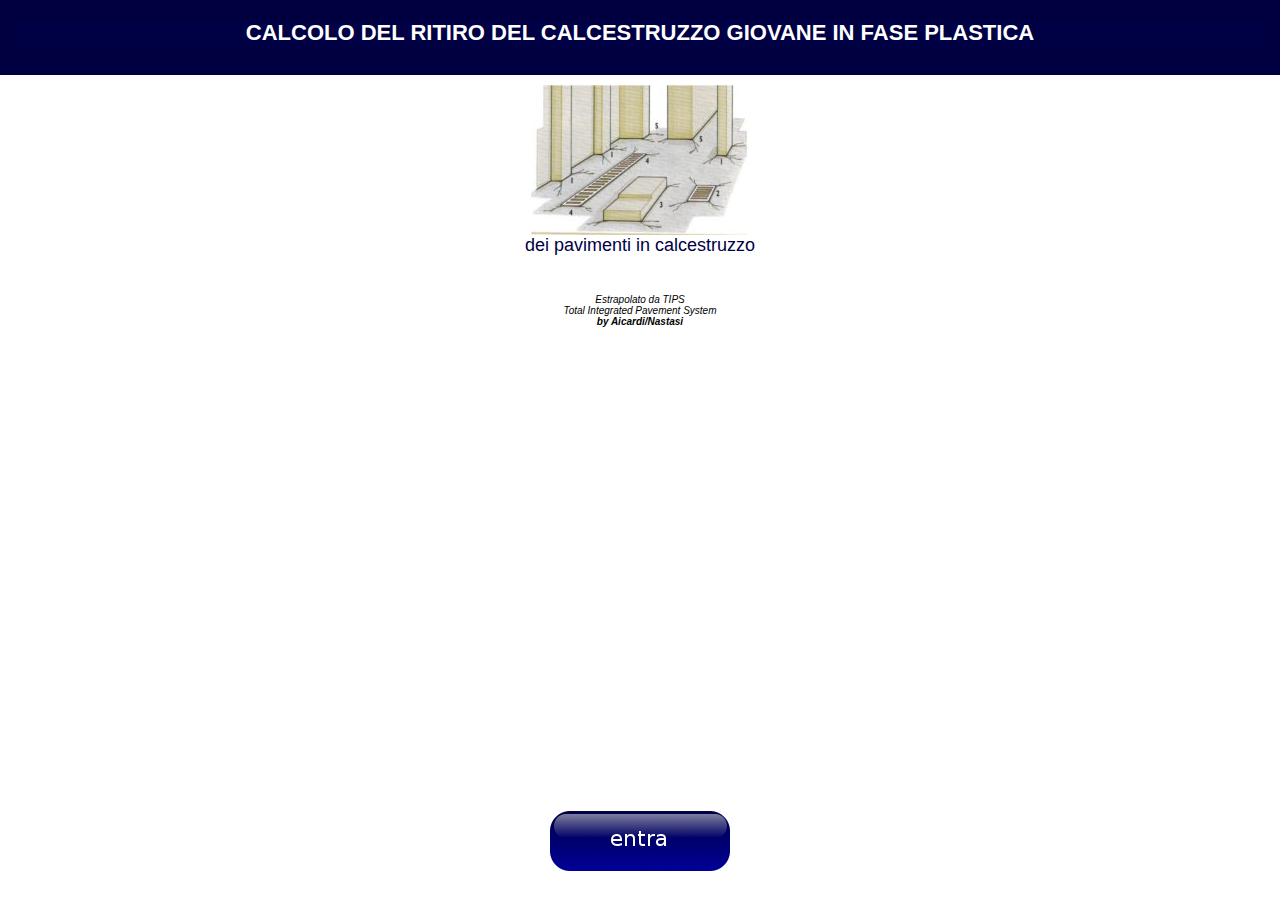
<file: www/index.html>
<!DOCTYPE html>
<html lang="it">
  <head>
      <meta charset="utf-8" />
        
        <!-- WARNING: for iOS 7, remove the width=device-width and height=device-height attributes. See https://issues.apache.org/jira/browse/CB-4323 -->
        <meta name="viewport" content="user-scalable=no, initial-scale=1, maximum-scale=1, minimum-scale=1, width=device-width, height=device-height" id="viewport"/>
 
    <link rel="stylesheet" type="text/css" href="css/stylevapo.css" />
    <script language="javaScript" src="js/calcoli.js"></script>
  <title>CALCOLO DEL RITIRO DEL CALCESTRUZZO IN FASE PLASTICA</title>
    
  </head>
  <body>
  <div id="contentindex">
    <div class="boxindex">
      <div class="boxtitle">
         <h1 class="titleindex">CALCOLO DEL RITIRO DEL CALCESTRUZZO GIOVANE IN FASE PLASTICA</h1>
      </div>
        <div class=centralindex>
          <div class="indeximage">
          <img class="imgindex" src="img/entryimg.jpg" />
          </div>
          <div class="contentindex">
          <h2 class="cntindx">dei pavimenti in calcestruzzo</h2>
          <br /> 
                 <p style="font:italic 10px arial;text-align:center;" >Estrapolato da TIPS<br />Total Integrated Pavement System<br /><strong>by Aicardi/Nastasi </strong></p><br />
          <br />
          </div>

      </div>

      <div class="buttonindex">
      <button class="entra" onclick="gocalcolo()"><img src="img/entra.png"></button>
      </div>
    </div>
  </div>
  </body>
</html>
</file>
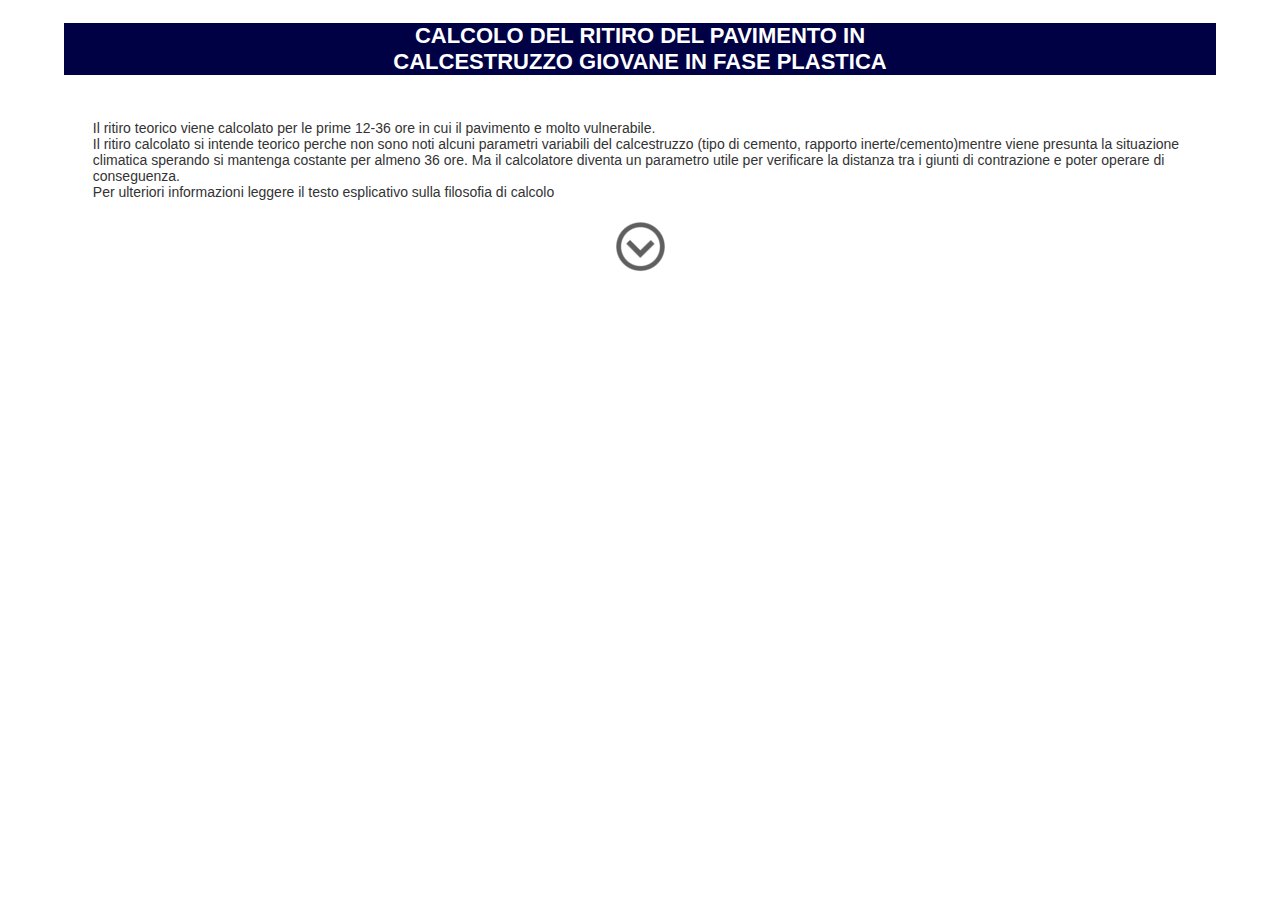
<file: www/calcolo_ritiro.html>
<!DOCTYPE html>

<html lang="it">
  <head>
  <meta http-equiv="content-type" content="text/html; charset=utf-8">
  <meta name="generator" content="PSPad editor, www.pspad.com">
  <meta name="viewport" content="width=device-width, initial-scale=1, maximum-scale=1, user-scalable=no"> 
<meta name="HandheldFriendly" content="True"> 
 
  <link href='https://fonts.googleapis.com/css?family=Open+Sans:400,300' rel='stylesheet' type='text/css'>
  <link rel="stylesheet" type="text/css" href="css/stylevapo.css">

    <script language="javaScript" src="js/calcoli.js"></script>
  <title>calcolo del ritiro</title>

  </head>
  <body onload="init()">

    <div id="contentapp">
   <div id="intro"> 
  <h1 class="titleindex">CALCOLO DEL RITIRO 
  DEL PAVIMENTO IN<br>CALCESTRUZZO GIOVANE IN FASE PLASTICA</h1> <br>
  <p class="introtext"> 
Il  ritiro teorico viene calcolato per le prime 12-36 ore in cui il pavimento e molto vulnerabile.<br /> 

Il ritiro calcolato si intende teorico perche non sono noti alcuni parametri variabili del calcestruzzo (tipo di cemento, rapporto inerte/cemento)mentre viene presunta la situazione climatica sperando si mantenga costante per almeno 36 ore. Ma il calcolatore diventa un parametro utile per verificare la distanza tra i giunti di contrazione e poter operare di conseguenza.<br /> 

Per ulteriori informazioni leggere il testo esplicativo sulla filosofia di calcolo<br />

 
</p> 

  <button id="scendi" onclick="fineintro()" style="border:none;background-color:#fff;display:block;margin:0 auto;"><img src="img/btndwn.png" width="60" alt="scendi" /> </button>
  </div>
  <div id="pinserimento">
    <div id="attenzione"></div>  
  <div id="inserimento">
  
       <div class="ins">
       <div class="titoloins">
       <label>Classe cls</label>
       </div>
       <div class="inputins"> 
       <select id="classesp">
       <option value="XC1">XC1</option>
       <option value="XC2"> XC2 </option>
       <option value="XC3"> XC3 </option>
       <option value="XC4"> XC4 </option>
       <option value="XF3"> XF3</option>
       <option value="XF4">XF4</option>
       </select>
       </div>
       </div>
  
       <div class="ins">
       <div class="titoloins">
      <label for="rck"> Rck N/mm<sup>2</sup> </label>
       </div>
       <div class="inputins"> 
        <input type=number name="rck" id="rck" autofocus>
       </div>
       </div>
       
       <div class="ins">
       <div class="titoloins">
      <label for="digiucont">Dist. giunti in ml </label>
       </div>
       <div class="inputins"> 
      <input type=number name="digiucont" id="digiucont" >
       </div>
       </div>
       
       <div class="ins">
       <div class="titoloins">
       <label for="umidita">Umidita Rel.% </label>
       </div>
       <div class="inputins"> 
       <input type=number name="umidita" id="umidita">
       </div>
       </div>
       
      
       
       <div class="ins">
       <div class="titoloins">
       <label for="spesspav">Spessore pav <b>cm</b> </label>
       </div>
       <div class="inputins"> 
       <input type=number name="spesspav" id="spesspav"> 
       </div>
       </div>
       
      
       
       <div class="ins">
       <div class="titoloins">
       <label >Tipo di getto</label>
       </div>
       <div class="inputins"> 
        <select id="tipogetto">
        <option value="diretto"> scarico diretto </option>
        <option value="pompa"> con pompa </option>
        </select> 
       </div>
       </div>
       <div class="insalone">
       <div class="titoloins">
       <label>Sottofondo impermeabile o con telo di polietilene </label>
       </div>
        <table>
         <tr>
       <td><input type="radio" name="barriera" id="barriera" value="si" ></td><td>SI</td>
       <td><input type="radio" name="barriera" id="barrierano" value="no" checked></td><td>NO </td></tr>
   
          </table>
           
     
       </div>
       
       <div id="scelta">
       <button class="bottonev" id="calcola" onclick="controllo()">Calcola</button>
       <button class="bottoner" type="reset" value="Reset">Reset </button>
       </div>
       

  </div>   
 

                                                     <br /> 
   
 </div>                                                 
<div id="risultati"> 
 <br />
<div id="risultaritiro">
<h1>RITIRO</h1>                           
<div id="boxalert">     </div>
<div id="alert2"></div>

</div>
<div id="risultaaltro">
<div id="moduloelastico"></div>      <br /><hr />
<div id="resistenzaatrazione"></div><hr />
<div id="resistenzamediaatrazione"></div>
</div> 
<div id="testotrazione"><p>La sollecitazione media a trazione &egrave; superiore alla resistenza a trazione del calcestruzzo, come &egrave; normale che sia.
<br> Questa differenza genera delle fessurazioni in caso di presenza di spiccati in elevazione che contrastano le tensioni da ritiro.<br>
Quindi &egrave; necessario ridurre il pi&ugrave; possibile ogni ostacolo al ritiro della piastra (chiusini, pilastri ecc...) e adottare i giusti presidi.<br>
I giunti di contrazione andranno dimensionati in funzione del ritiro del calcestruzzo giovane.</p>
</div>
<br />
<br />
<div id="disclaimer"><p style="font:italic 10px Arial;color:#333; text-align:center;">Il calcolatore indica dei valori
approssimativi basati sulle informazioni immesse. Gli autori non sono
responsabili di eventuali inesattezze</p>
</div>
<div id="scelta2">
 <button class="bottoner" id="ripeti" onclick="ripeti()" style="text-align:center">Ripeti</button>
 <button class="bottonev" id='inviamail' onclick="inviamail()" style="text-align:center;">Invia</button>
</div>

 </div>
</div>




  </body>
</html>
</file>
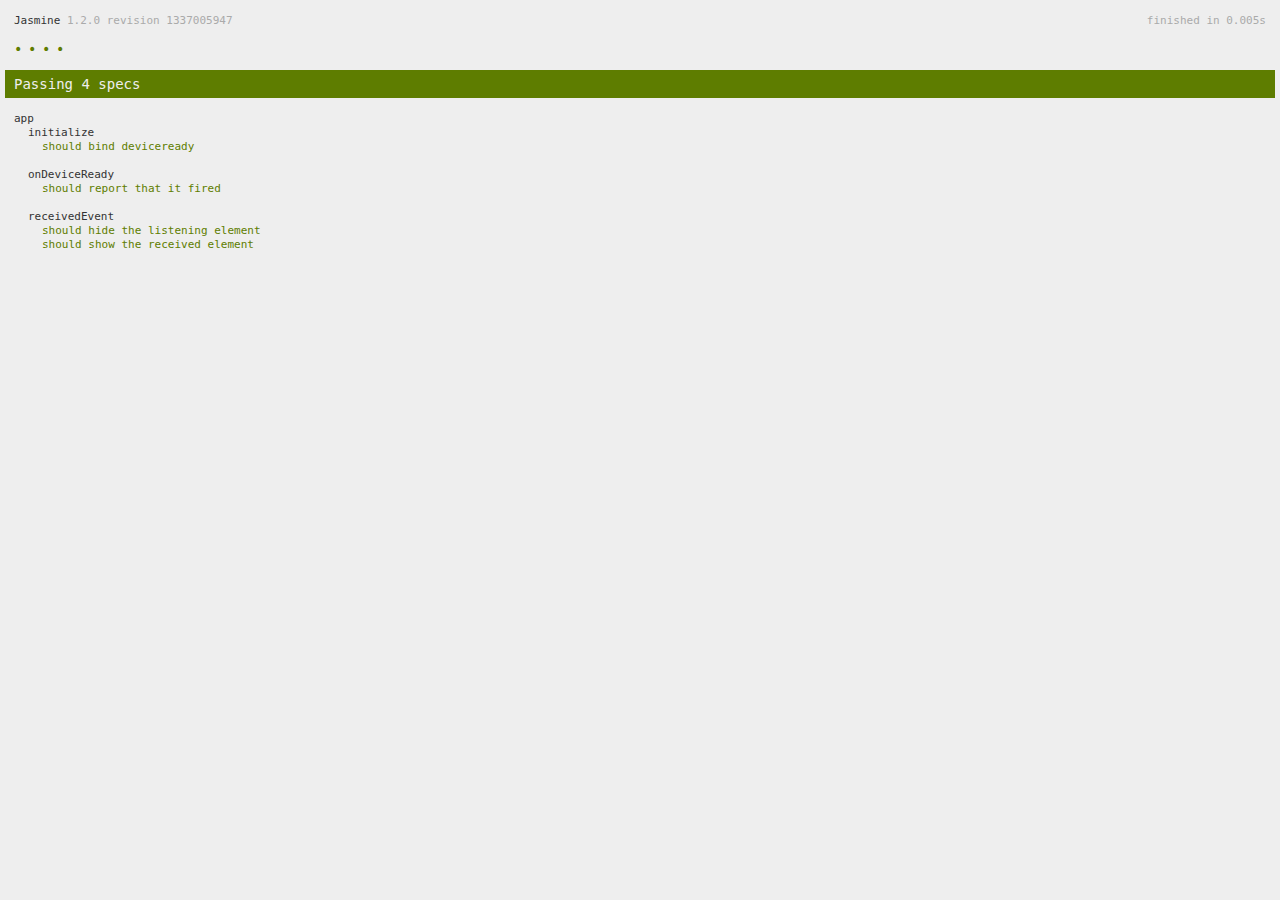
<file: www/spec.html>
<!DOCTYPE html>
<!--
    Licensed to the Apache Software Foundation (ASF) under one
    or more contributor license agreements.  See the NOTICE file
    distributed with this work for additional information
    regarding copyright ownership.  The ASF licenses this file
    to you under the Apache License, Version 2.0 (the
    "License"); you may not use this file except in compliance
    with the License.  You may obtain a copy of the License at

    http://www.apache.org/licenses/LICENSE-2.0

    Unless required by applicable law or agreed to in writing,
    software distributed under the License is distributed on an
    "AS IS" BASIS, WITHOUT WARRANTIES OR CONDITIONS OF ANY
     KIND, either express or implied.  See the License for the
    specific language governing permissions and limitations
    under the License.
-->
<html>
    <head>
        <title>Jasmine Spec Runner</title>

        <!-- jasmine source -->
        <link rel="shortcut icon" type="image/png" href="spec/lib/jasmine-1.2.0/jasmine_favicon.png">
        <link rel="stylesheet" type="text/css" href="spec/lib/jasmine-1.2.0/jasmine.css">
        <script type="text/javascript" src="spec/lib/jasmine-1.2.0/jasmine.js"></script>
        <script type="text/javascript" src="spec/lib/jasmine-1.2.0/jasmine-html.js"></script>

        <!-- include source files here... -->
        <script type="text/javascript" src="js/index.js"></script>

        <!-- include spec files here... -->
        <script type="text/javascript" src="spec/helper.js"></script>
        <script type="text/javascript" src="spec/index.js"></script>

        <script type="text/javascript">
            (function() {
                var jasmineEnv = jasmine.getEnv();
                jasmineEnv.updateInterval = 1000;

                var htmlReporter = new jasmine.HtmlReporter();

                jasmineEnv.addReporter(htmlReporter);

                jasmineEnv.specFilter = function(spec) {
                    return htmlReporter.specFilter(spec);
                };

                var currentWindowOnload = window.onload;

                window.onload = function() {
                    if (currentWindowOnload) {
                        currentWindowOnload();
                    }
                    execJasmine();
                };

                function execJasmine() {
                    jasmineEnv.execute();
                }
            })();
        </script>
    </head>
    <body>
        <div id="stage" style="display:none;"></div>
    </body>
</html>
</file>
<file: www/css/stylevapo.css>
body{margin:0;max-width:100%;}
#contentapp{width:100%;display:block;margin:0 auto;background-color:#fff;}
#intro{width:90%; padding:8px 16px 15px 16px; font:normal 14px arial;color:#333;display:block;margin:0 auto;}
#scelta{width:80%;display:block;margin:0 auto;text-align:center;}
#pinserimento{background-color:#ffffbd;background-size:100% 100%;height:auto; width:100%;margin-top:0;margin-left:0;}
  #inserimento{width:98%;   
  display:-webkit-flex; 
  display: -ms-flexbox; 
  display: flex;
   -webkit-flex-flow: row wrap;
      -ms-flex-flow: row wrap;
          flex-flow: row wrap;
          justify-content:center;
          align-content:space-between;}
  .ins{width:40%;background-color:#fff;

  border:2px solid #ddd;
  box-shadow:5px 5px 5px #888888; 
  margin:40px 2% 5px 2% ;
 }   
 #attenzione{margin-top:22px;margin-bottom:10px;}          
 .insalone{width:60%;background-color:#fff;

  border:2px solid #ddd;
  box-shadow:5px 5px 5px #888888; 
  margin-top:10px;}
  .titoloins{width:100%;background-color:#aa2222;font:bold 14px arial;color:#fff;line-height:20px; text-align:center;}
  input{width:50px;height:30px;display:block;margin:15px auto;box-shadow:-3px 3px 4px #eee;text-align:center;font:bold 14px arial;color:#000044;}
  .inputins{line-height:40px;display:block;margin:auto;}
  button.bottoner, button.bottonev{width:100px;height:50px; font:bold 14px arial;color:#fff;padding:3px;text-align:center; margin-top:20px;margin-left:10px;margin-right:10px;}
  button.bottoner{background-color:#e02200; border:2px solid #c42200;box-shadow:5px 5px 5px #aa2200; }
  button.bottonev{background-color:#229900; border:2px solid #226600; box-shadow:5px 5px 5px #224d00;}
#risultati{width:100%;min-height:100%;}  
#boxalert{width:90%;padding:0 16px 0 16px; font:normal 16px arial;color:#333;display:block;margin: 0 auto;} 
#tempo{width:98%;padding:0px 16px 0 16px;font:normal 14px arial;color:#333;display:block;margin: 0 auto;}  
#contentindex{}
.boxindex{display:-webkit-flex; 
  display: -ms-flexbox; 
  display: flex;
   -webkit-flex-flow: column;
      -ms-flex-flow: column;
          flex-flow: column;
         justify-content:center;
          align-content:space-between;
          display:block;margin:auto;}
.boxtitle{max-width:98%;padding:5px 16px 15px 16px;display:block;margin:0 auto;height:10%;background-color:#000040;}
.centralindex{max-width:98%;display:block;margin:auto auto;min-height:60%}
.indeximage{min-height:60%; vertical-align:middle;}
.indeximage img{display:block;margin:0 auto;position: relative;
bottom: 10px;
left: 0;
margin: auto;
right: 0;
top: 10px;}
.buttonindex{width:100%;position:fixed;bottom:0px;display:block;margin-left:auto;margin-bottom:0;margin-right:auto; height:10%;vertical-align:middle;text-align:center;background-color:transparent;border:none;box-shadow:none;}
button.entra{background-color:transparent;border:none;box-shadow:none;}
.titleindex{font:bold 22px arial;color:#fff;background-color:#000044;text-align:center;}
.indeximage{width:98%;display:block;margin:0 auto;position:relative;background-color:transparent;}
.imgindex{max-width:100%;display:block;margin:0 auto;position:relative;}
.contentindex{width:98%; display:block;margin:0 auto;}
.cntindx{width:80%; font:normal 18px arial; color:#000044;display:block;margin:10px auto; text-align:center;vertical-align:middle;}

.introtext{width:95%;display:block;margin:0 auto; font:normal 14px arial; color:#333;padding:15px 16px 15px 16px;}
#testotrazione{width:90%;display:block;margin:0 auto; font:normal 14px arial;color:#333;}
select{width:75%; display:block; margin:10px auto;}    
#scelta, #scelta2{width:98%;text-align:center;}
table{width:90%; font:bold 12px arial; display:block;margin-left:2px;}
#risultaritiro{width:90%;margin:0 auto;border:1px solid #ddd;box-shadow:5px 5px 5px #999;padding:5px}
#risultaritiro h1{width:100%;padding:0px;line-height:40px;font:bold 20px arial;color:#fff;background-color:#000040; text-align:center;}
#risultaaltro{width:90%;margin:15px auto;border:1px solid #ddd;box-shadow:5px 5px 5px #999;padding:5px}
#canvas{border:none;width:90%;display:block;margin:0 auto;box-shadow:3px 3px 3px #999;}
#canvas img{max-width:100%;border:none;}
#risultati{width:100%; height:100%;margin-top:0;margin-left:0;background-color:#fff;}
.insinput{width:60%;background-color:#fff;}
</file>
<file: www/spec/lib/jasmine-1.2.0/jasmine.css>
body { background-color: #eeeeee; padding: 0; margin: 5px; overflow-y: scroll; }

#HTMLReporter { font-size: 11px; font-family: Monaco, "Lucida Console", monospace; line-height: 14px; color: #333333; }
#HTMLReporter a { text-decoration: none; }
#HTMLReporter a:hover { text-decoration: underline; }
#HTMLReporter p, #HTMLReporter h1, #HTMLReporter h2, #HTMLReporter h3, #HTMLReporter h4, #HTMLReporter h5, #HTMLReporter h6 { margin: 0; line-height: 14px; }
#HTMLReporter .banner, #HTMLReporter .symbolSummary, #HTMLReporter .summary, #HTMLReporter .resultMessage, #HTMLReporter .specDetail .description, #HTMLReporter .alert .bar, #HTMLReporter .stackTrace { padding-left: 9px; padding-right: 9px; }
#HTMLReporter #jasmine_content { position: fixed; right: 100%; }
#HTMLReporter .version { color: #aaaaaa; }
#HTMLReporter .banner { margin-top: 14px; }
#HTMLReporter .duration { color: #aaaaaa; float: right; }
#HTMLReporter .symbolSummary { overflow: hidden; *zoom: 1; margin: 14px 0; }
#HTMLReporter .symbolSummary li { display: block; float: left; height: 7px; width: 14px; margin-bottom: 7px; font-size: 16px; }
#HTMLReporter .symbolSummary li.passed { font-size: 14px; }
#HTMLReporter .symbolSummary li.passed:before { color: #5e7d00; content: "\02022"; }
#HTMLReporter .symbolSummary li.failed { line-height: 9px; }
#HTMLReporter .symbolSummary li.failed:before { color: #b03911; content: "x"; font-weight: bold; margin-left: -1px; }
#HTMLReporter .symbolSummary li.skipped { font-size: 14px; }
#HTMLReporter .symbolSummary li.skipped:before { color: #bababa; content: "\02022"; }
#HTMLReporter .symbolSummary li.pending { line-height: 11px; }
#HTMLReporter .symbolSummary li.pending:before { color: #aaaaaa; content: "-"; }
#HTMLReporter .bar { line-height: 28px; font-size: 14px; display: block; color: #eee; }
#HTMLReporter .runningAlert { background-color: #666666; }
#HTMLReporter .skippedAlert { background-color: #aaaaaa; }
#HTMLReporter .skippedAlert:first-child { background-color: #333333; }
#HTMLReporter .skippedAlert:hover { text-decoration: none; color: white; text-decoration: underline; }
#HTMLReporter .passingAlert { background-color: #a6b779; }
#HTMLReporter .passingAlert:first-child { background-color: #5e7d00; }
#HTMLReporter .failingAlert { background-color: #cf867e; }
#HTMLReporter .failingAlert:first-child { background-color: #b03911; }
#HTMLReporter .results { margin-top: 14px; }
#HTMLReporter #details { display: none; }
#HTMLReporter .resultsMenu, #HTMLReporter .resultsMenu a { background-color: #fff; color: #333333; }
#HTMLReporter.showDetails .summaryMenuItem { font-weight: normal; text-decoration: inherit; }
#HTMLReporter.showDetails .summaryMenuItem:hover { text-decoration: underline; }
#HTMLReporter.showDetails .detailsMenuItem { font-weight: bold; text-decoration: underline; }
#HTMLReporter.showDetails .summary { display: none; }
#HTMLReporter.showDetails #details { display: block; }
#HTMLReporter .summaryMenuItem { font-weight: bold; text-decoration: underline; }
#HTMLReporter .summary { margin-top: 14px; }
#HTMLReporter .summary .suite .suite, #HTMLReporter .summary .specSummary { margin-left: 14px; }
#HTMLReporter .summary .specSummary.passed a { color: #5e7d00; }
#HTMLReporter .summary .specSummary.failed a { color: #b03911; }
#HTMLReporter .description + .suite { margin-top: 0; }
#HTMLReporter .suite { margin-top: 14px; }
#HTMLReporter .suite a { color: #333333; }
#HTMLReporter #details .specDetail { margin-bottom: 28px; }
#HTMLReporter #details .specDetail .description { display: block; color: white; background-color: #b03911; }
#HTMLReporter .resultMessage { padding-top: 14px; color: #333333; }
#HTMLReporter .resultMessage span.result { display: block; }
#HTMLReporter .stackTrace { margin: 5px 0 0 0; max-height: 224px; overflow: auto; line-height: 18px; color: #666666; border: 1px solid #ddd; background: white; white-space: pre; }

#TrivialReporter { padding: 8px 13px; position: absolute; top: 0; bottom: 0; left: 0; right: 0; overflow-y: scroll; background-color: white; font-family: "Helvetica Neue Light", "Lucida Grande", "Calibri", "Arial", sans-serif; /*.resultMessage {*/ /*white-space: pre;*/ /*}*/ }
#TrivialReporter a:visited, #TrivialReporter a { color: #303; }
#TrivialReporter a:hover, #TrivialReporter a:active { color: blue; }
#TrivialReporter .run_spec { float: right; padding-right: 5px; font-size: .8em; text-decoration: none; }
#TrivialReporter .banner { color: #303; background-color: #fef; padding: 5px; }
#TrivialReporter .logo { float: left; font-size: 1.1em; padding-left: 5px; }
#TrivialReporter .logo .version { font-size: .6em; padding-left: 1em; }
#TrivialReporter .runner.running { background-color: yellow; }
#TrivialReporter .options { text-align: right; font-size: .8em; }
#TrivialReporter .suite { border: 1px outset gray; margin: 5px 0; padding-left: 1em; }
#TrivialReporter .suite .suite { margin: 5px; }
#TrivialReporter .suite.passed { background-color: #dfd; }
#TrivialReporter .suite.failed { background-color: #fdd; }
#TrivialReporter .spec { margin: 5px; padding-left: 1em; clear: both; }
#TrivialReporter .spec.failed, #TrivialReporter .spec.passed, #TrivialReporter .spec.skipped { padding-bottom: 5px; border: 1px solid gray; }
#TrivialReporter .spec.failed { background-color: #fbb; border-color: red; }
#TrivialReporter .spec.passed { background-color: #bfb; border-color: green; }
#TrivialReporter .spec.skipped { background-color: #bbb; }
#TrivialReporter .messages { border-left: 1px dashed gray; padding-left: 1em; padding-right: 1em; }
#TrivialReporter .passed { background-color: #cfc; display: none; }
#TrivialReporter .failed { background-color: #fbb; }
#TrivialReporter .skipped { color: #777; background-color: #eee; display: none; }
#TrivialReporter .resultMessage span.result { display: block; line-height: 2em; color: black; }
#TrivialReporter .resultMessage .mismatch { color: black; }
#TrivialReporter .stackTrace { white-space: pre; font-size: .8em; margin-left: 10px; max-height: 5em; overflow: auto; border: 1px inset red; padding: 1em; background: #eef; }
#TrivialReporter .finished-at { padding-left: 1em; font-size: .6em; }
#TrivialReporter.show-passed .passed, #TrivialReporter.show-skipped .skipped { display: block; }
#TrivialReporter #jasmine_content { position: fixed; right: 100%; }
#TrivialReporter .runner { border: 1px solid gray; display: block; margin: 5px 0; padding: 2px 0 2px 10px; }
</file>
